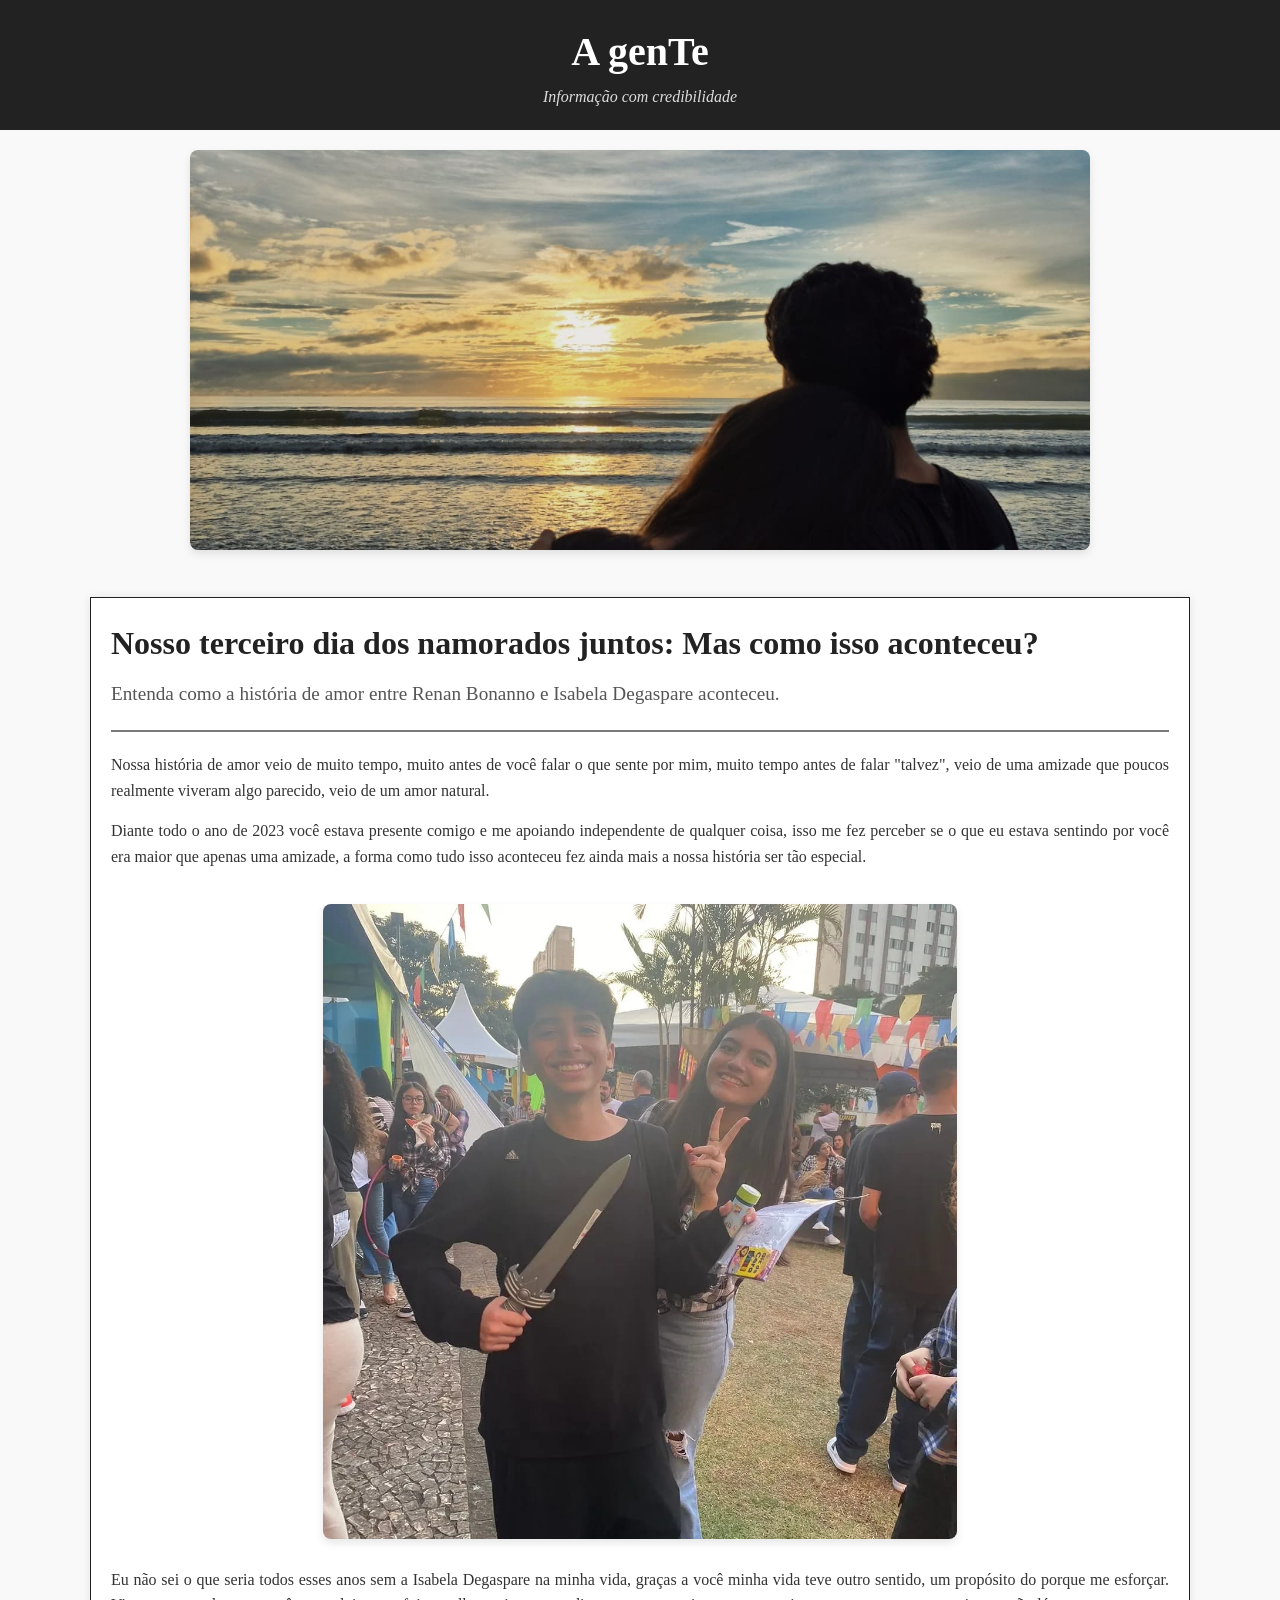
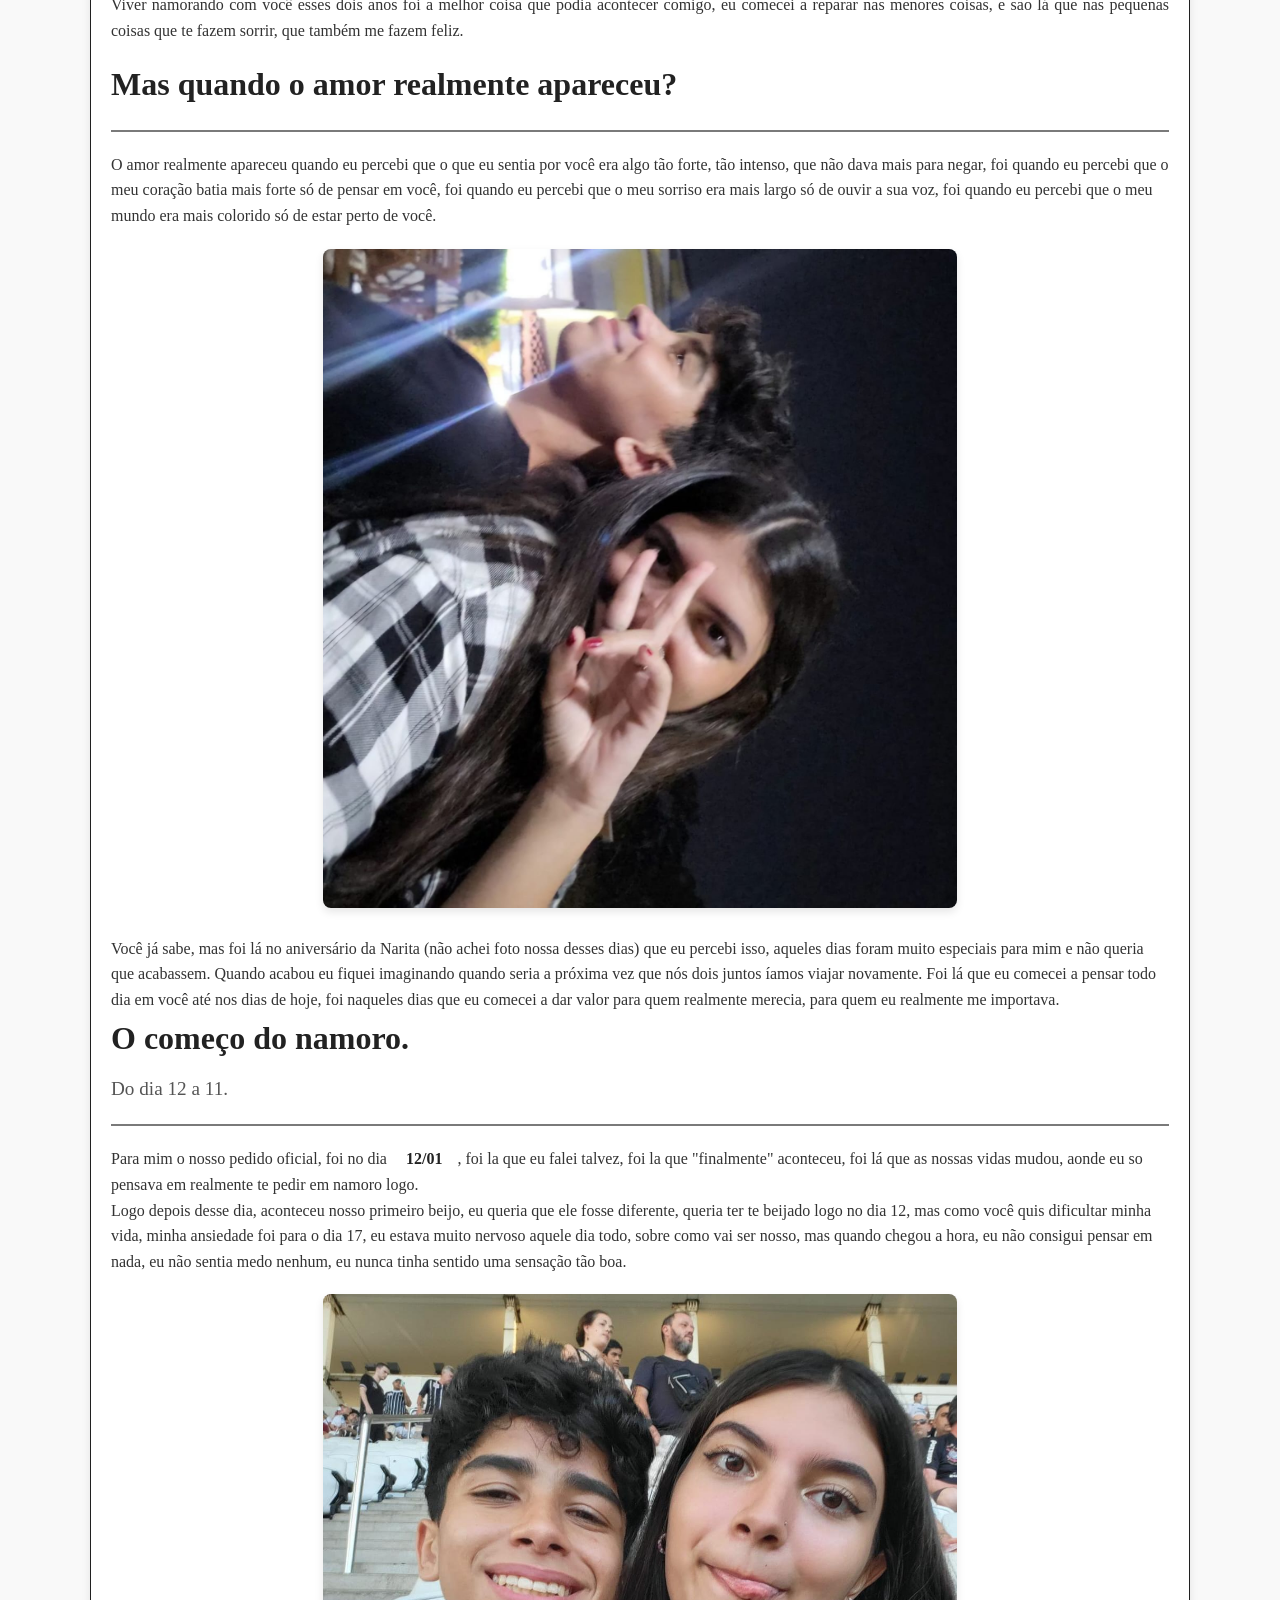
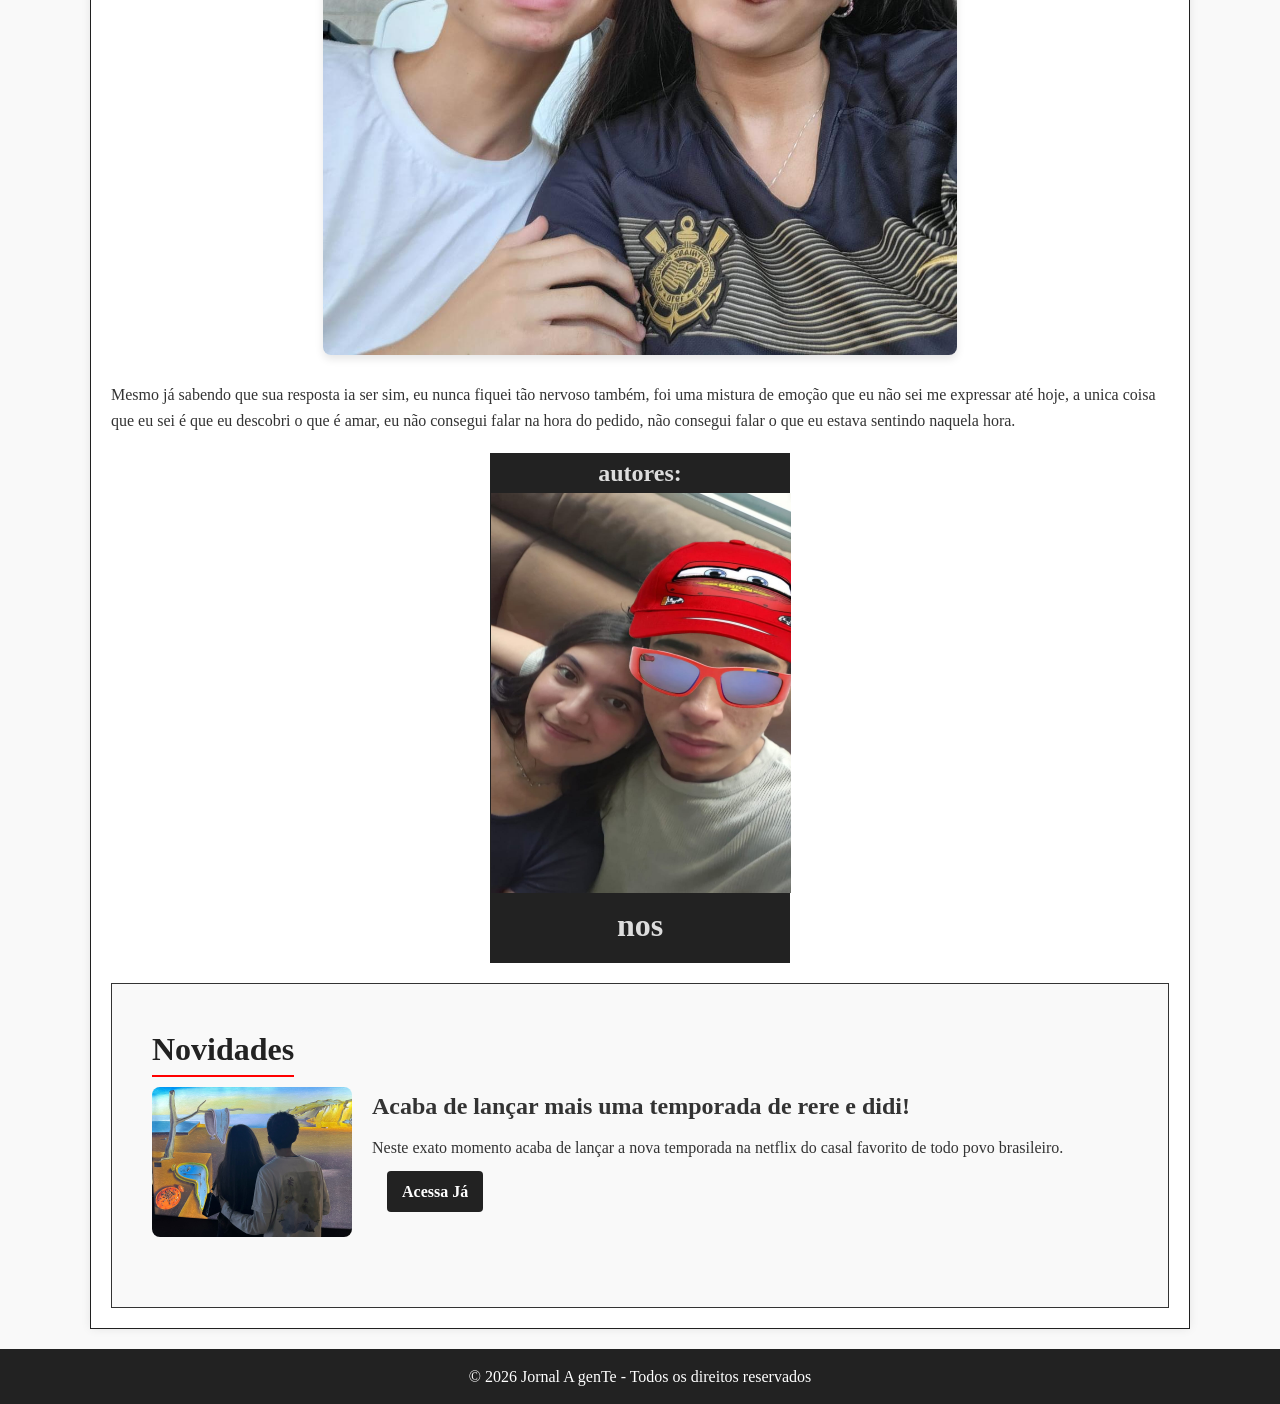
<file: index.html>
<!DOCTYPE html>
<html lang="pt-BR">
<head>
  <meta charset="UTF-8">
  <meta name="viewport" content="width=device-width, initial-scale=1.0">
  <title>didi e rere - Jornal</title>
  <link rel="stylesheet" href="./src/css/estilo.css">
</head>
<body>
  <header>
    <h1>A genTe</h1>
    <p>Informação com credibilidade</p>
  </header>

  <div class="foto">
    <img src="./src/assets/praia.jpeg" alt="Foto de uma praia ensolarada" class="foto_esticada">
  </div>

  <div class="container">
    <div class="main-content">

      <!-- Primeira seção -->
      <section>
        <h2>Nosso terceiro dia dos namorados juntos: Mas como isso aconteceu?</h2>
        <p class="subtitle">Entenda como a história de amor entre Renan Bonanno e Isabela Degaspare aconteceu.</p>
        <hr>

        <article>
          <p>Nossa história de amor veio de muito tempo, muito antes de você falar o que sente por mim, muito tempo antes de falar "talvez", veio de uma amizade que poucos realmente viveram algo parecido, veio de um amor natural.</p>
          <p>Diante todo o ano de 2023 você estava presente comigo e me apoiando independente de qualquer coisa, isso me fez perceber se o que eu estava sentindo por você era maior que apenas uma amizade, a forma como tudo isso aconteceu fez ainda mais a nossa história ser tão especial.</p>
          <div class="foto">
            <img src="./src/assets/festa.jpeg" alt="Foto em uma festa com amigos" class="foto-centralizada"> 
          </div>
          <p>Eu não sei o que seria todos esses anos sem a Isabela Degaspare na minha vida, graças a você minha vida teve outro sentido, um propósito do porque me esforçar. Viver namorando com você esses dois anos foi a melhor coisa que podia acontecer comigo, eu comecei a reparar nas menores coisas, e são lá que nas pequenas coisas que te fazem sorrir, que também me fazem feliz.</p>      
        </article>
      </section>

      <!-- Segunda seção -->
      <section>
        <h2>Mas quando o amor realmente apareceu?</h2>
        <hr>
        <p>O amor realmente apareceu quando eu percebi que o que eu sentia por você era algo tão forte, tão intenso, que não dava mais para negar, foi quando eu percebi que o meu coração batia mais forte só de pensar em você, foi quando eu percebi que o meu sorriso era mais largo só de ouvir a sua voz, foi quando eu percebi que o meu mundo era mais colorido só de estar perto de você.</p>
        <div class="foto">
          <img src="./src/assets/amigos.jpeg" alt="Foto com amigos" class="foto-centralizada">
        </div>
        <p>Você já sabe, mas foi lá no aniversário da Narita (não achei foto nossa desses dias) que eu percebi isso, aqueles dias foram muito especiais para mim e não queria que acabassem. Quando acabou eu fiquei imaginando quando seria a próxima vez que nós dois juntos íamos viajar novamente. Foi lá que eu comecei a pensar todo dia em você até nos dias de hoje, foi naqueles dias que eu comecei a dar valor para quem realmente merecia, para quem eu realmente me importava.</p>
      </section>

      <!-- terceira seção -->
      <section>
        <h2>O começo do namoro.</h2>
        <p class="subtitle">Do dia 12 a 11.</p>
        <hr>
          <p>Para mim o nosso pedido oficial, foi no dia <a href="./src/pages/12.html" class="externo">12/01</a>, foi la que eu falei talvez, foi la que "finalmente" aconteceu, foi lá que as nossas vidas mudou, aonde eu so pensava em realmente te pedir em namoro logo.</p>
          
          <p>Logo depois desse dia, aconteceu nosso primeiro beijo, eu queria que ele fosse diferente, queria ter te beijado logo no dia 12, mas como você quis dificultar minha vida, minha ansiedade foi para o dia 17, eu estava muito nervoso aquele dia todo, sobre como vai ser nosso, mas quando chegou a hora, eu não consigui pensar em nada, eu não sentia medo nenhum, eu nunca tinha sentido uma sensação tão boa.</p>
          <div class="foto">
            <img src="./src/assets/pedido.jpeg" alt="pedido" class="foto-centralizada">
          </div>
          <p>Mesmo já sabendo que sua resposta ia ser sim, eu nunca fiquei tão nervoso também, foi uma mistura de emoção que eu não sei me expressar até hoje, a unica coisa que eu sei é que eu descobri o que é amar, eu não consegui falar na hora do pedido, não consegui falar o que eu estava sentindo naquela hora.</p>
        </section>
        <section class="autores">
          <h1>autores:</h1>
          <div class="foto">
            <img src="./src/assets/autores.jpeg" alt="mcqueen" id="autor">
          </div>
          <h2>nos</h2>
        </section>
        <section class="novidades">
  <h2>Novidades</h2>
  <div class="noticia">
    <img src="./src/assets/netflix.jpeg" alt="Foto de Renan" class="foto-noticia">
    <div class="conteudo-noticia">
      <h3>Acaba de lançar mais uma temporada de rere e didi!</h3>
      <p>
        Neste exato momento acaba de lançar a nova temporada na netflix do casal favorito de todo povo brasileiro.

      </p>
      <a href="./src/pages/netflix.html" class="btn-leia">Acessa Já</a>
    </div>
  </div>
</section>

    </div>
  </div>
  <footer>
    <p>&copy; 2026 Jornal A genTe - Todos os direitos reservados</p>
  </footer>
</body>
</html>
</file>
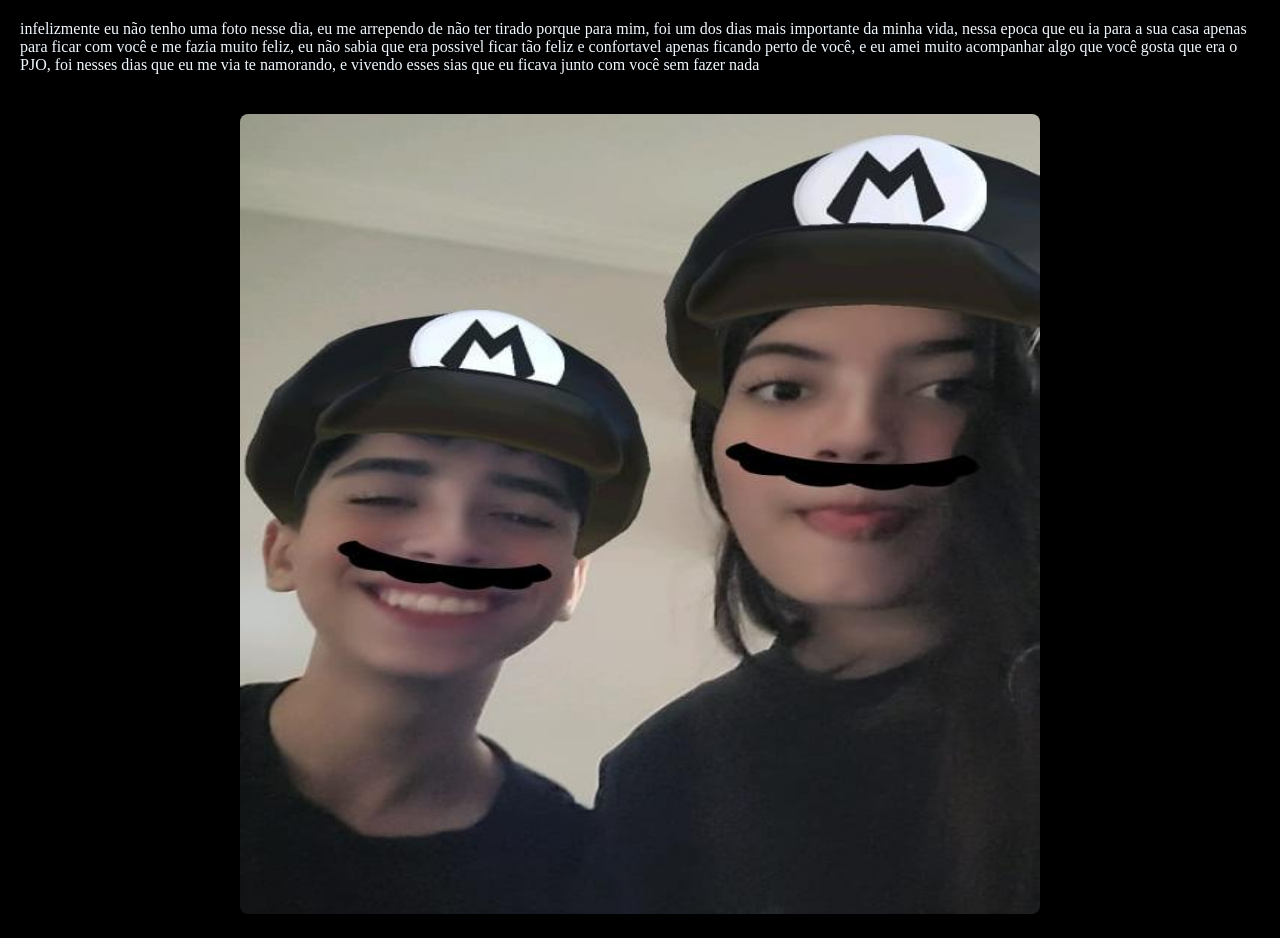
<file: src/pages/12.html>
<!DOCTYPE html>
<html lang="en">
<head>
    <meta charset="UTF-8">
    <meta name="viewport" content="width=device-width, initial-scale=1.0">
    <title>Document</title>
    <link rel="stylesheet" href="../css/semantico.css">
</head>
<body>
    <p>infelizmente eu não tenho uma foto nesse dia, eu me arrependo de não ter tirado porque para mim, foi um dos dias mais importante da minha vida, nessa epoca que eu ia para a sua casa apenas para ficar com você e me fazia muito feliz, eu não sabia que era possivel ficar tão feliz e confortavel apenas ficando perto de você, e eu amei muito acompanhar algo que você gosta que era o PJO, foi nesses dias que eu me via te namorando, e vivendo esses sias que eu ficava junto com você sem fazer nada</p>
    <div class="foto">
        <img src="../assets/mario.jpeg" alt="foto do mario" class="foto-centralizada">
    </div>

</body>
</html>
</file>
<file: src/css/estilo.css>
/* Reset */
@import url('https://fonts.googleapis.com/css2?family=Montserrat:wght@400;700&display=swap');

* { margin: 0; padding: 0; box-sizing: border-box; }

body {
  font-family: 'Georgia', serif;
  background-color: #f9f9f9;
  color: #333;
  line-height: 1.6;
}

/* Cabeçalho */
header {
  background: #222;
  color: #fff;
  padding: 20px;
  text-align: center;
}

header h1 {
  font-family: 'Georgia', serif;
  font-weight: 700;
  font-size: 2.5em;
}

header p {
  font-style: italic;
  color: #ddd;
}

/* Navegação */
nav {
  background: #fff;
  display: flex;
  justify-content: center;
  padding: 10px;
  border: solid 1px #222;
}

a {
  color: #222;
  text-decoration: none;
  margin: 0 15px;
  font-weight: bold;
}

a:hover {
  text-decoration: underline;
  color: crimson;
}

/* Imagens */
.foto {
  text-align: center;
}

.foto_esticada {
  margin: 20px auto;
  width: 900px;
  height: 400px;
  border-radius: 8px;
  box-shadow: 0 4px 8px rgba(0,0,0,0.1);
  object-fit: cover; /* garante que a imagem se ajuste sem distorcer */
}

/* Responsividade para celular */
@media (max-width: 768px) {
  .foto_esticada {
    width: 100%;       /* ocupa toda a largura da tela */
    height: auto;      /* altura automática para não distorcer */
    max-width: 100%;   /* evita ultrapassar a tela */
  }
}


.foto-centralizada {
  margin: 20px auto;
  width: 60%;
  height: auto;
  border-radius: 8px;
  box-shadow: 0 4px 8px rgba(0,0,0,0.1);
}
#autor{
  width: 300px;
  height:400px;
}
/* Seção de novidades */
#netflix{
  width: 100px;
  height: 100px;
}
.novidades {
  padding: 40px;
  background-color: #f9f9f9;
  border: solid 1px;
}

.novidades h2 {
  font-size: 2em;
  margin-bottom: 20px;
  border-bottom: 2px solid #ff0000;
  display: inline-block;
}

.noticia {
  display: flex;
  align-items: flex-start;
  gap: 20px;
  margin-bottom: 30px;
}

.foto-noticia {
  width: 200px;
  height: auto;
  border-radius: 8px;
}

.conteudo-noticia h3 {
  font-size: 1.5em;
  margin-bottom: 10px;
}

.conteudo-noticia p {
  font-size: 1em;
  line-height: 1.6;
  color: #333;
}

.btn-leia {
  display: inline-block;
  margin-top: 10px;
  padding: 8px 15px;
  background-color: #222;
  color: #fff;
  text-decoration: none;
  border-radius: 4px;
  transition: background 0.3s;
}

.btn-leia:hover {
  background-color: #222;
  transform: scale(1.05);
  box-shadow: 0 4px 10px rgba(0,0,0,0.3);
}

/* Responsivo */
@media (max-width: 768px) {
  .noticia {
    flex-direction: column;
    align-items: center;
    text-align: center;
  }

  .foto-noticia {
    width: 100%;
    max-width: 300px;
  }
}


/* Container principal */
.container {
  max-width: 1100px;
  margin: 20px auto;
  display: flex;
  gap: 20px;
  border: solid 1px #222;
}

.main-content {
  flex: 3;
  background: #fff;
  padding: 20px;
  box-shadow: 0 0 10px rgba(0,0,0,0.1);
}

.main-content h2 {
  font-size: 2em;
  margin-bottom: 10px;
  color: #222;
}

.subtitle {
  font-size: 1.2em;
  color: #555;
  margin-bottom: 20px;
}

.autores {
  width: 300px;       /* largura definida */
  margin: 20px auto;  /* auto nas laterais centraliza */
  text-align: center;
  border: solid 1px #222;
  background-color: #222;
}
.autores h1{
  color: #ddd;
  background-color: #222;
}

.autores h2{
  color: #ddd;
  background-color: #222;
}
   
 

/* Divisores */
hr {
  border: solid 1px #222;
  
  margin: 20px 0;
  opacity: 0.6;
}

/* Texto */
article p {
  margin-bottom: 15px;
  text-align: justify;
}

/* Rodapé */
footer {
  background: #222;
  color: #fff;
  text-align: center;
  padding: 15px;
  margin-top: 20px;
}
</file>
<file: src/css/semantico.css>
*{margin: 0; padding: 0; box-sizing: border-box;}
body{
    background-color: black;
}
p{
    color: aliceblue;
    margin: 20px;;
}

.foto {
    text-align: center;
}
.foto-centralizada {
  margin: 20px auto;
  width: 800px;
  height: 800px;
  border-radius: 8px;
  box-shadow: 0 4px 8px rgba(0,0,0,0.1);
}
</file>
